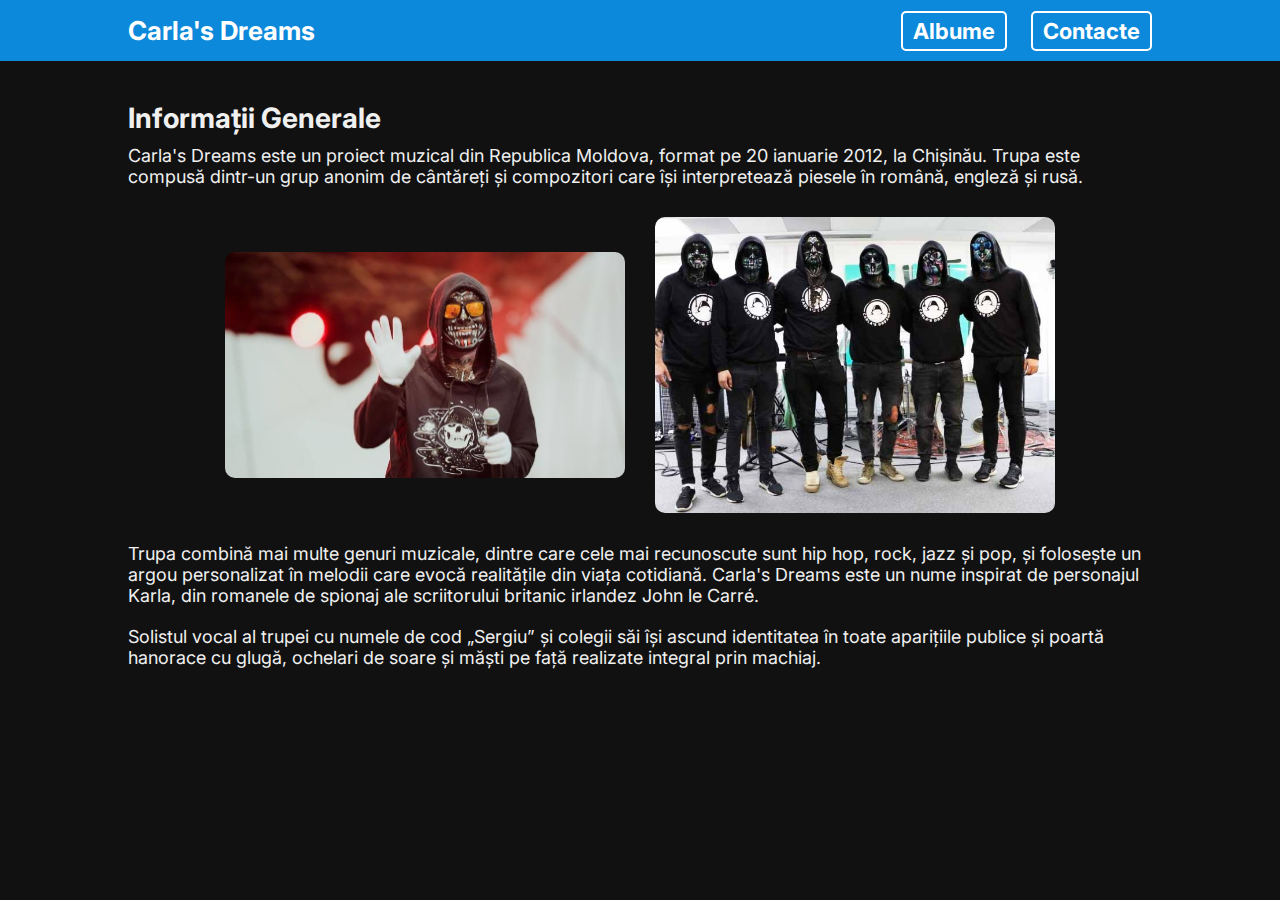
<file: index.html>
<!DOCTYPE html>
<html lang="en">
  <head>
    <meta charset="UTF-8" />
    <meta http-equiv="X-UA-Compatible" content="IE=edge" />
    <meta name="viewport" content="width=device-width, initial-scale=1.0" />
    <link rel="stylesheet" href="./style.css" />
    <title>Carla's Dreams - Acasă</title>
  </head>
  <body>
    <nav>
      <a class="logo" href="./index.html">Carla's Dreams</a>
      <div class="links">
        <a href="./albume.html">Albume</a>
        <a href="./contacte.html">Contacte</a>
      </div>
    </nav>
    <main>
      <h2>Informații Generale</h2>
      <p>
        Carla's Dreams este un proiect muzical din Republica Moldova, format pe
        20 ianuarie 2012, la Chișinău. Trupa este compusă dintr-un grup anonim
        de cântăreți și compozitori care își interpretează piesele în română,
        engleză și rusă.
      </p>
      <div class="poze">
        <img src="./carlas-dreams.jpg" alt="Solistul trupei" />
        <img src="./membri.jpg" alt="Toată trupa" />
      </div>
      <p>
        Trupa combină mai multe genuri muzicale, dintre care cele mai
        recunoscute sunt hip hop, rock, jazz și pop, și folosește un argou
        personalizat în melodii care evocă realitățile din viața cotidiană.
        Carla's Dreams este un nume inspirat de personajul Karla, din romanele
        de spionaj ale scriitorului britanic irlandez John le Carré.
      </p>
      <p>
        Solistul vocal al trupei cu numele de cod „Sergiu” și colegii săi își
        ascund identitatea în toate aparițiile publice și poartă hanorace cu
        glugă, ochelari de soare și măști pe față realizate integral prin
        machiaj.
      </p>
    </main>
  </body>
</html>
</file>
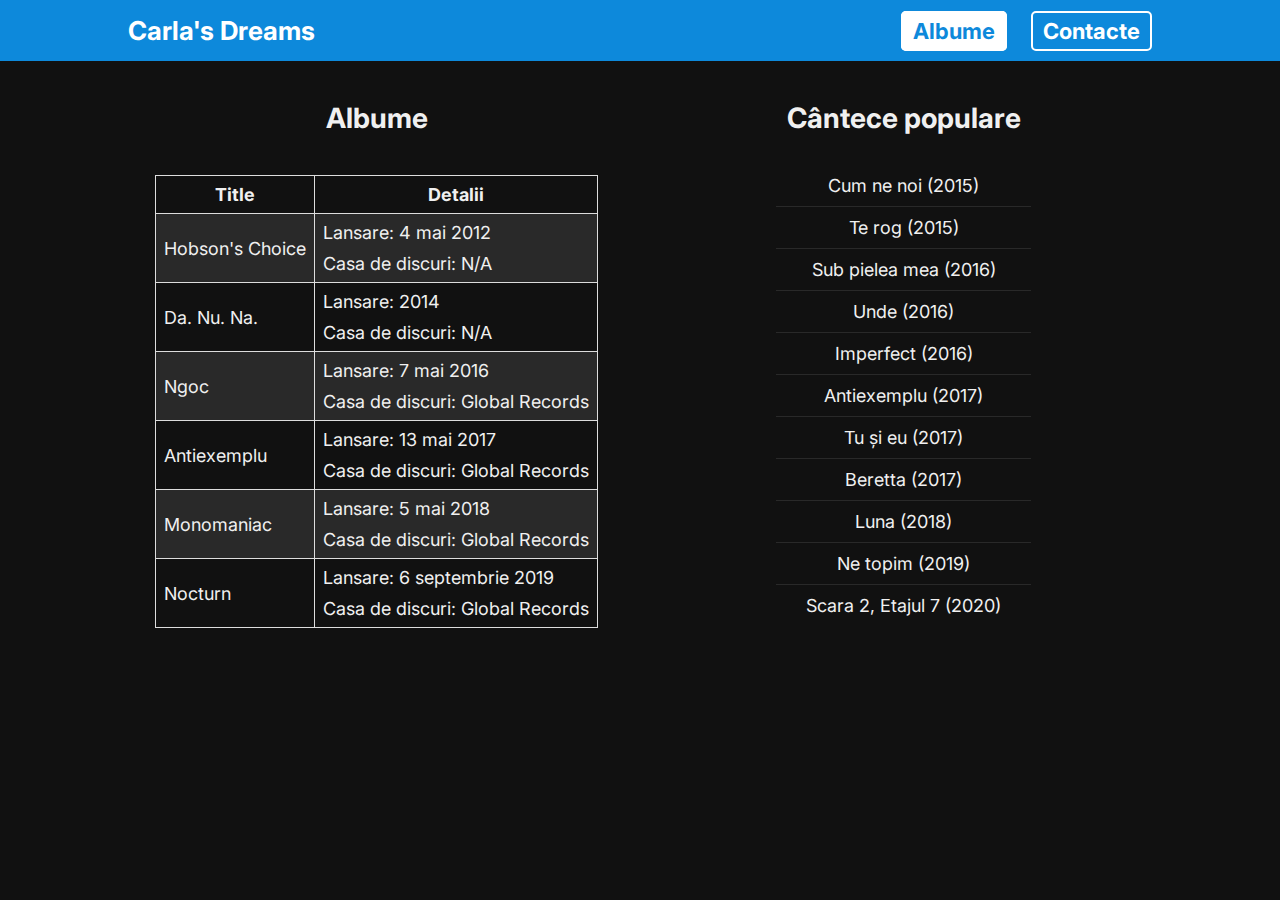
<file: albume.html>
<!DOCTYPE html>
<html lang="en">
  <head>
    <meta charset="UTF-8" />
    <meta http-equiv="X-UA-Compatible" content="IE=edge" />
    <meta name="viewport" content="width=device-width, initial-scale=1.0" />
    <link rel="stylesheet" href="./style.css" />
    <title>Carla's Dreams - Albume</title>
  </head>
  <body>
    <nav>
      <a class="logo" href="./index.html">Carla's Dreams</a>
      <div class="links">
        <a href="./albume.html" class="active">Albume</a>
        <a href="./contacte.html">Contacte</a>
      </div>
    </nav>
    <main class="double-col">
      <div class="col">
        <h2>Albume</h2>
        <table class="albume">
          <tr>
            <th>Title</th>
            <th>Detalii</th>
          </tr>
          <tr>
            <td>Hobson's Choice</td>
            <td>
              <p>Lansare: 4 mai 2012</p>
              <p>Casa de discuri: N/A</p>
            </td>
          </tr>
          <tr>
            <td>Da. Nu. Na.</td>
            <td>
              <p>Lansare: 2014</p>
              <p>Casa de discuri: N/A</p>
            </td>
          </tr>
          <tr>
            <td>Ngoc</td>
            <td>
              <p>Lansare: 7 mai 2016</p>
              <p>Casa de discuri: Global Records</p>
            </td>
          </tr>
          <tr>
            <td>Antiexemplu</td>
            <td>
              <p>Lansare: 13 mai 2017</p>
              <p>Casa de discuri: Global Records</p>
            </td>
          </tr>
          <tr>
            <td>Monomaniac</td>
            <td>
              <p>Lansare: 5 mai 2018</p>
              <p>Casa de discuri: Global Records</p>
            </td>
          </tr>
          <tr>
            <td>Nocturn</td>
            <td>
              <p>Lansare: 6 septembrie 2019</p>
              <p>Casa de discuri: Global Records</p>
            </td>
          </tr>
        </table>
      </div>
      <div class="col">
        <h2>Cântece populare</h2>
        <ul class="cantece">
          <li>Cum ne noi (2015)</li>
          <li>Te rog (2015)</li>
          <li>Sub pielea mea (2016)</li>
          <li>Unde (2016)</li>
          <li>Imperfect (2016)</li>
          <li>Antiexemplu (2017)</li>
          <li>Tu și eu (2017)</li>
          <li>Beretta (2017)</li>
          <li>Luna (2018)</li>
          <li>Ne topim (2019)</li>
          <li>Scara 2, Etajul 7 (2020)</li>
        </ul>
      </div>
    </main>
  </body>
</html>
</file>
<file: style.css>
@import url("https://fonts.googleapis.com/css2?family=Inter:wght@400;700&display=swap");

* {
  margin: 0;
  padding: 0;
  box-sizing: border-box;
  font-family: "Inter", sans-serif;
}

body {
  background-color: #111;
  color: rgb(240, 240, 240);
}

p:not(:last-of-type) {
  margin-bottom: 20px;
}

a {
  text-decoration: none;
  color: white;
}

table p:not(:last-of-type) {
  margin-bottom: 10px;
}

nav {
  width: 100%;
  padding: 15px 10%;
  background: #0d89db;
  display: flex;
  align-items: center;
  justify-content: space-between;
  font-weight: bold;
  color: white;
}

nav .logo {
  font-size: 26px;
  text-decoration: none;
  color: white;
}

nav .links a {
  color: white;
  font-size: 22px;
  margin-left: 20px;
  border: 2px solid white;
  padding: 5px 10px;
  border-radius: 5px;
  transition: 0.15s ease-out;
}

nav .links a:hover,
nav .links a.active {
  background-color: white;
  color: #0d89db;
}

main {
  padding: 30px 10%;
  font-size: 18px;
}

main h2 {
  font-size: 28px;
  margin: 10px 0;
}

.poze {
  width: 100%;
  display: flex;
  align-items: center;
  gap: 30px;
  flex-wrap: wrap;
  justify-content: center;
  margin: 30px 0;
}

.poze img {
  max-width: 400px;
  border-radius: 10px;
}

.albume {
  margin-top: 30px;
  border-collapse: collapse;
}

.albume tr:nth-child(even) {
  background: rgba(255, 255, 255, 0.1);
}

.albume tr:hover {
  background: #0d89db;
}

.albume td,
.albume th {
  border: 1px solid #ddd;
  padding: 8px;
}

.double-col {
  display: flex;
  gap: 30px;
}

.col {
  flex: 1;
  display: flex;
  flex-direction: column;
  align-items: center;
}

.cantece {
  list-style: none;
  margin-top: 20px;
}

.cantece li {
  padding: 10px 30px;
  text-align: center;
}

.cantece li:hover {
  background: rgba(255, 255, 255, 0.1);
}

.cantece li:not(:last-of-type) {
  border-bottom: 1px solid rgba(255, 255, 255, 0.1);
}

.contacte a {
  font-weight: bold;
  display: inline-block;
  padding: 8px;
  border-radius: 5px;
  border: 1px solid #0d89db;
  color: #0d89db;
}

.contacte a:hover {
  background-color: #0d89db33;
}

.contacte p {
  margin: 14px 0;
}

.contacte {
  justify-content: center;
  padding-top: 100px;
}

.contacte .col {
  justify-content: center;
}

.contacte img {
  width: 80%;
}
</file>
